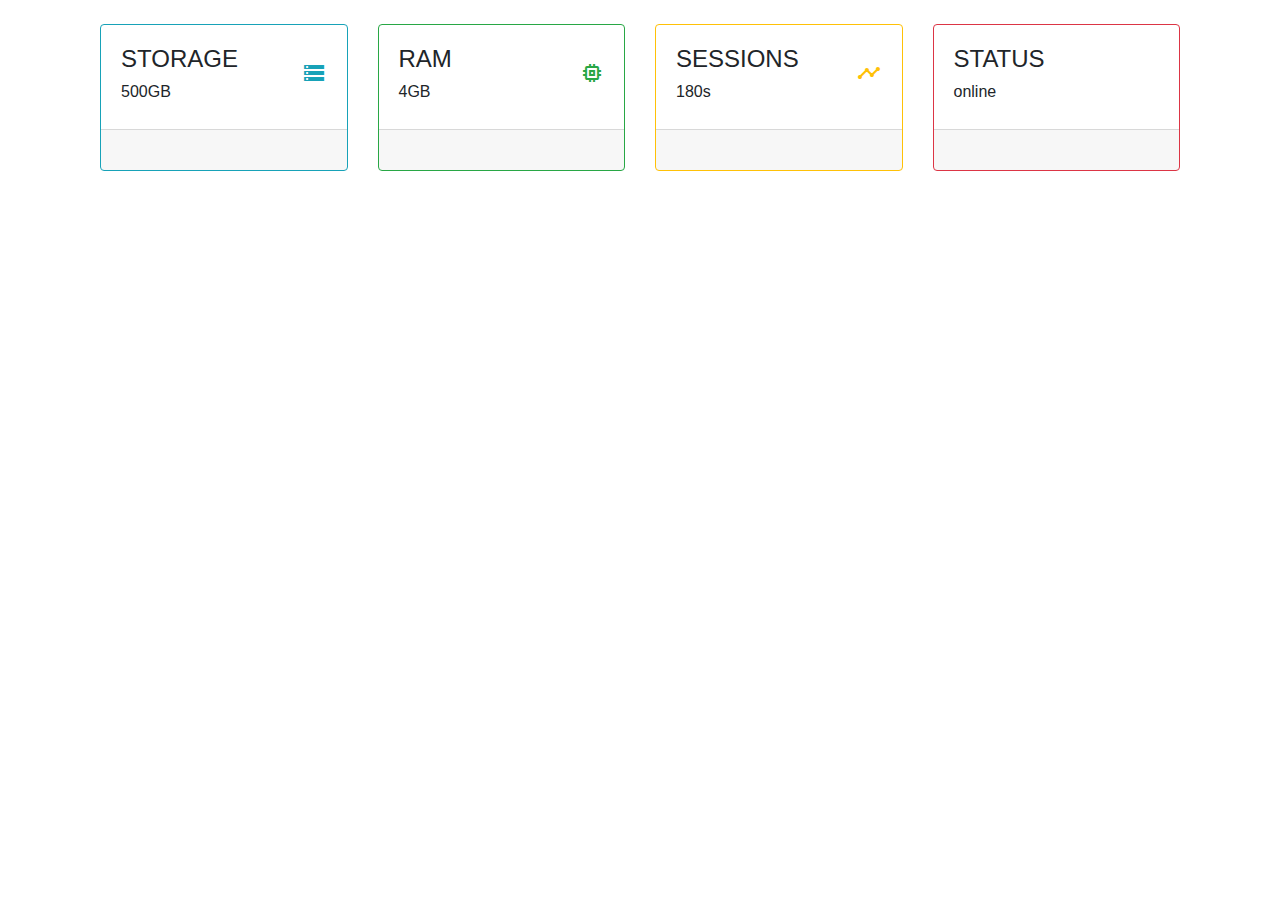
<file: core/templates/core/sample.html>
<!doctype html>
<html lang="en">
  <head>
    <title>Title</title>
    <!-- Required meta tags -->
    <meta charset="utf-8">
    <meta name="viewport" content="width=device-width, initial-scale=1, shrink-to-fit=no">

    <!-- Material icons -->
    <link href="https://fonts.googleapis.com/icon?family=Material+Icons" rel="stylesheet">

    <!-- Bootstrap CSS -->
    <link rel="stylesheet" href="https://stackpath.bootstrapcdn.com/bootstrap/4.3.1/css/bootstrap.min.css" integrity="sha384-ggOyR0iXCbMQv3Xipma34MD+dH/1fQ784/j6cY/iJTQUOhcWr7x9JvoRxT2MZw1T" crossorigin="anonymous">
  </head>
  <body>
    <div class="col d-flex justify-content-center mt-4">
        <div class="row container">
            <div class="col-lg-3 col-md-6 col-sm-6">
                <div class="card mb-3 border border-info">
                    <div class="card-body">
                        <div class="row align-items-center">
                            <div class="col-8">
                                <h4>STORAGE</h4>
                                <h6>500GB</h6>
                            </div>
                            <div class="col-4 text-right">
                                <i class="material-icons text-info">
                                    storage
                                </i>
                            </div>
                        </div>
                    </div>
                    <div class="card-footer">
                        <div class="align-items-center">
                            <p></p>
                        </div>
                    </div>
                        
                </div>
            </div>

            <div class="col-lg-3 col-md-6 col-sm-6">
                <div class="card mb-3 border border-success">
                    <div class="card-body">
                        <div class="row align-items-center">
                            <div class="col-8">
                                <h4>RAM</h4>
                                <h6>4GB</h6>
                            </div>
                            <div class="col-4 text-right">
                                <i class="material-icons text-success">
                                    memory
                                </i>
                            </div>
                        </div>
                    </div>
                    <div class="card-footer">
                        <div class="align-items-center">
                            <p></p>
                        </div>
                    </div>
                        
                </div>
            </div>

            <div class="col-lg-3 col-md-6 col-sm-6">
                <div class="card mb-3 border border-warning">
                    <div class="card-body">
                        <div class="row align-items-center">
                            <div class="col-8">
                                <h4>SESSIONS</h4>
                                <h6>180s</h6>
                            </div>
                            <div class="col-4 text-right">
                                <i class="material-icons text-warning">
                                    timeline
                                </i>
                            </div>
                        </div>
                    </div>
                    <div class="card-footer">
                        <div class="align-items-center">
                            <p></p>
                        </div>
                    </div>
                </div>
            </div>

            <div class="col-lg-3 col-md-6 col-sm-6">
                <div class="card mb-3 border border-danger">
                    <div class="card-body">
                        <div class="row align-items-center">
                            <div class="col-8">
                                <h4>STATUS</h4>
                                <h6>online</h6>
                            </div>
                            <div class="col-4 text-right">
                                <i class="material-icons text-danger">
                                    signal_cellular_alt
                                </i>
            
                                <!-- if statement to differiante online/offline
                                    <i class="material-icons text-warning">
                                    report_problem
                                    </i>
                                -->
                            </div>
                        </div>
                    </div>
                    <div class="card-footer">
                        <div class="align-items-center">
                            <p></p>
                        </div>
                    </div>
                        
                </div>
            </div>
        </div>
    </div>
    <!-- Optional JavaScript -->
    <!-- jQuery first, then Popper.js, then Bootstrap JS -->
    <script src="https://code.jquery.com/jquery-3.3.1.slim.min.js" integrity="sha384-q8i/X+965DzO0rT7abK41JStQIAqVgRVzpbzo5smXKp4YfRvH+8abtTE1Pi6jizo" crossorigin="anonymous"></script>
    <script src="https://cdnjs.cloudflare.com/ajax/libs/popper.js/1.14.7/umd/popper.min.js" integrity="sha384-UO2eT0CpHqdSJQ6hJty5KVphtPhzWj9WO1clHTMGa3JDZwrnQq4sF86dIHNDz0W1" crossorigin="anonymous"></script>
    <script src="https://stackpath.bootstrapcdn.com/bootstrap/4.3.1/js/bootstrap.min.js" integrity="sha384-JjSmVgyd0p3pXB1rRibZUAYoIIy6OrQ6VrjIEaFf/nJGzIxFDsf4x0xIM+B07jRM" crossorigin="anonymous"></script>
  </body>
</html>
</file>
